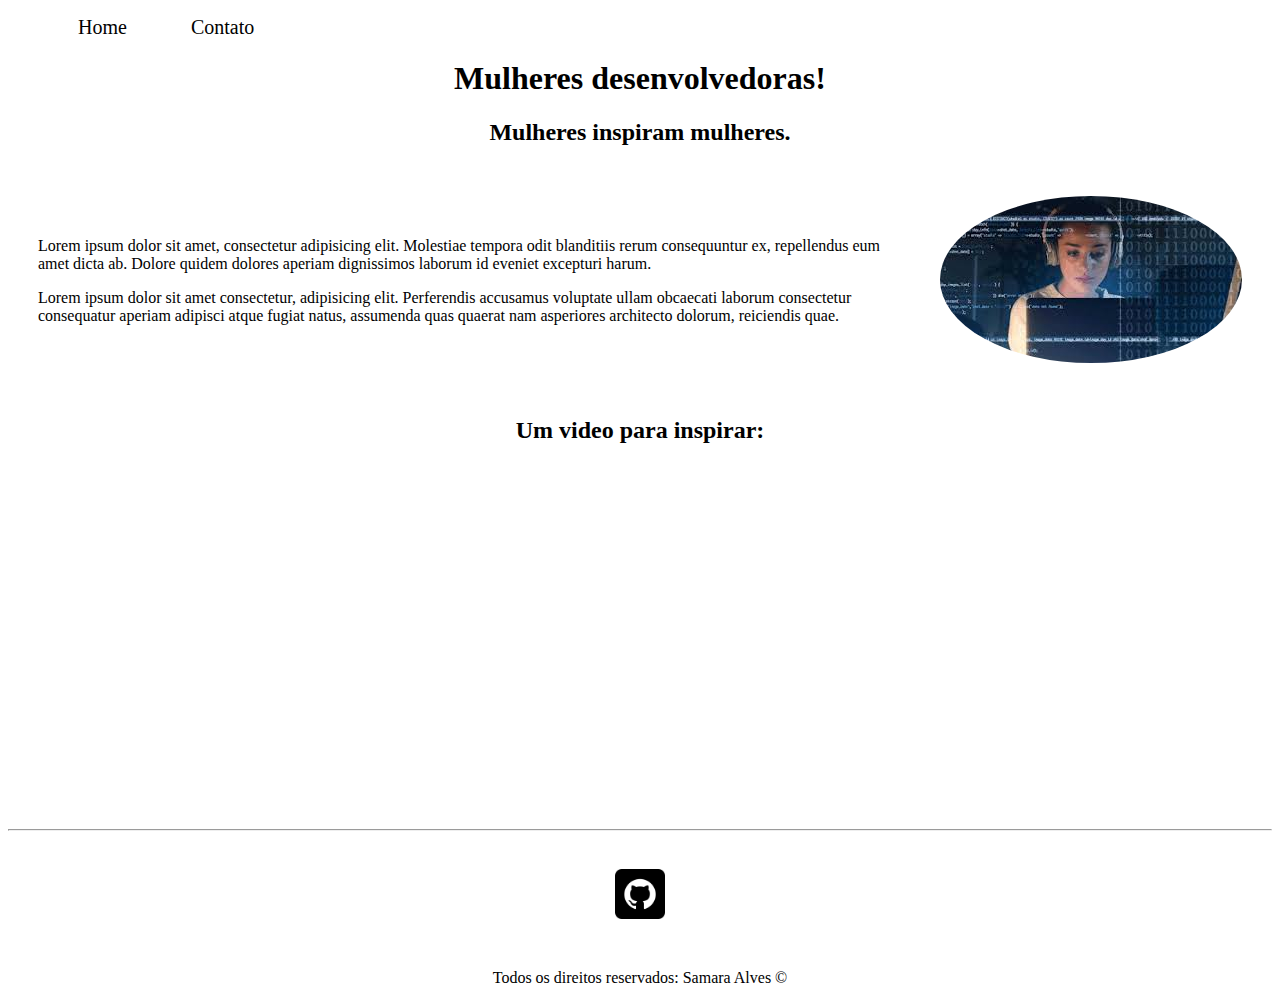
<file: index.html>
<!DOCTYPE html>
<html lang="pt-br">
<head>
    <meta charset="UTF-8">
    <meta http-equiv="X-UA-Compatible" content="IE=edge">
    <meta name="viewport" content="width=device-width, initial-scale=1.0">
    <title>Meu Perfil</title>
    <link rel="stylesheet" href="assets/css/style.css">      
</head>
<body>
    <ul id="menu">
<li>
<a href="index.html"> Home</a>

</li>
<li>
<a href="contato.html"> Contato</a>
</li>
    </ul>
   <h1 class="center">Mulheres desenvolvedoras!</h1> 
   <h2 class="center">Mulheres inspiram mulheres.</h2>
   <div class="container">
       <div class= p-30>
        <p class="justify">
            Lorem ipsum dolor sit amet, consectetur adipisicing elit. Molestiae tempora odit blanditiis rerum consequuntur ex, repellendus eum amet dicta ab. Dolore quidem dolores aperiam dignissimos laborum id eveniet excepturi harum.
            </p>
            <p>
            Lorem ipsum dolor sit amet consectetur, adipisicing elit. Perferendis accusamus voluptate ullam obcaecati laborum consectetur consequatur aperiam adipisci atque fugiat natus, assumenda quas quaerat nam asperiores architecto dolorum, reiciendis quae.
        </p>
        </div>
<div>
    <img class="br-50 p-30" src="assets/imagens/imagemdesenvolvedora.jpg" alt="Foto inspiração da pagina">
</div>
       </div>
    
   

    </div>
  

   <h2 class="center">Um video para inspirar:</h2>
   <div class="container mb-50">
   <iframe width="560" 
   height="315" src="https://www.youtube.com/embed/Qq9h2vVBZmQ" 
   title="YouTube video player" frameborder="0" 
   allow="accelerometer; autoplay; clipboard-write; encrypted-media; gyroscope; 
   picture-in-picture" 
   allowfullscreen>
   </iframe>
</div>

<hr/>
<footer>

    <div class="container">
    <a href="https://github.com/Samara-Alves">
    <img class="tm-social p-30" src="assets/imagens/github.png" 
    alt="Logo do Github">  
</a>

    </div>
    <p class="center"> 
    Todos os direitos reservados: Samara Alves &copy;

</p>

   
</footer>
</iframe>


</body>
</html>
</file>
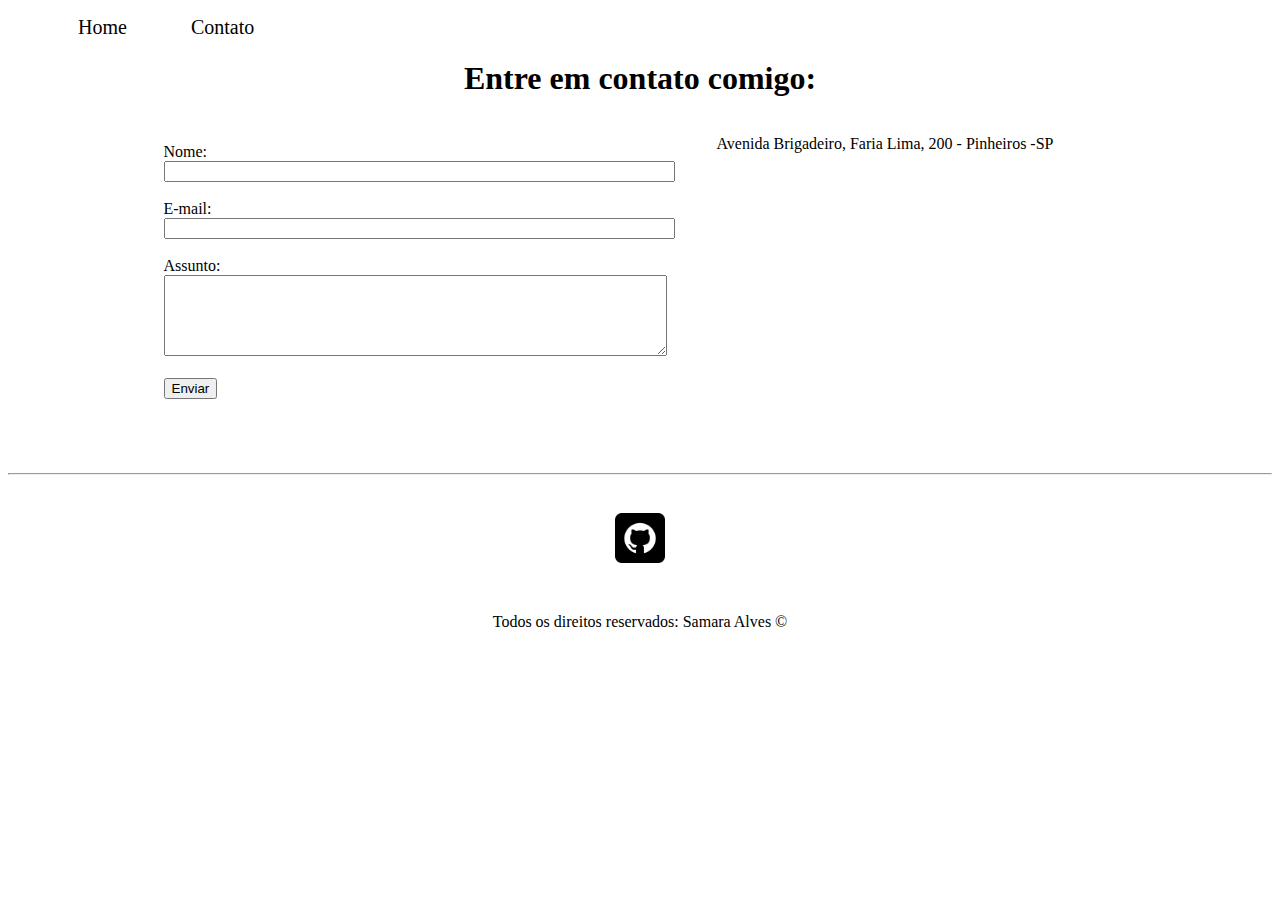
<file: contato.html>
<!DOCTYPE html>
<html lang="pt-br">
<head>
    <meta charset="UTF-8">
    <meta http-equiv="X-UA-Compatible" content="IE=edge">
    <meta name="viewport" content="width=device-width, initial-scale=1.0">
    <title>Contato</title>
    <link rel="stylesheet" href="assets/css/style.css">
</head>
<body>
    <ul id="menu">
        <li>
            <a href="index.html" > Home</a>
        </li>
        <li>
            <a href="contato.html" > Contato</a>
        </li>
    </ul>

    <h1 class="center">Entre em contato comigo:</h1> 
    
    <div class="container mb-50">
        <div>
            
            <form>
                <label for="nome">Nome:</label><br>
                <input type="text" id="nome" onkeyup='validaNome()'>
                <div id='txtNome'></div>
                <br>
                <label for="email">E-mail:</label><br>
                <input type="email" id="email" onkeyup='validaEmail()'>
                <div id='txtEmail'></div>
                <br>
                <label for="assunto">Assunto:</label> <br>
                <textarea name="assunto" id="assunto" cols="60" rows="5" onkeyup="validaAssunto()"></textarea>
                <div id='txtAssunto'></div>
                <br>
                <button onclick="enviar()">Enviar</button>
            </form>
        </div>
        <div class="ml-50">
            
            <p>Avenida Brigadeiro, Faria Lima, 200 - Pinheiros -SP</p>
            <iframe src="https://www.google.com/maps/embed?pb=!1m18!1m12!1m3!1d3657.2116606933973!2d-46.69789128502232!3d-23.56084048468321!2m3!1f0!2f0!3f0!3m2!1i1024!2i768!4f13.1!3m3!1m2!1s0x94ce57a4be4156b1%3A0x7abddf0dea0ab437!2sAv.%20Brg.%20Faria%20Lima%2C%20200%20-%20Pinheiros%2C%20S%C3%A3o%20Paulo%20-%20SP%2C%2005426-200!5e0!3m2!1spt-BR!2sbr!4v1647452122531!5m2!1spt-BR!2sbr"
             width="400" height="250" style="border:0;"
             allowfullscreen="" loading="lazy" id='mapa' onmousemove="mapaZoom()" onmouseout="mapaNormal()">
            </iframe>
        </div>
    </div>  
    
    <hr>
    <footer>

        <div class="container">
        <a href="https://github.com/Samara-Alves">
        <img class="tm-social p-30" src="assets/imagens/github.png" 
        alt="Logo do Github">  
    </a>
    
        </div>
        <p class="center"> 
        Todos os direitos reservados: Samara Alves &copy;
    
    </p>
</footer>


<script src="assets/js/script.js">

</script>
</body>
</html>
</file>
<file: assets/css/style.css>
/*Estilos d página index.html*/
.center {
    text-align: center;
}
.justify{
    text-align: justify;
}
.container{
    display: flex;
    flex-flow: row;
    justify-content: center;
    align-items:center;
}

#menu li{
    display: inline;
    padding: 30px;
  }
#menu li a {
    text-decoration: none;
    color: black;
    font-size: 20px;
}
#menu li a:hover{
    color: grey;
}
.p-30 {
    padding: 30px;
}
.br-50 {
    border-radius: 50%;
}

.tm-social {
    width: 50px;
    height: 50px;
}

.mb-50{
    margin-bottom: 50px;
}

/* Estilo da página de contato.html*/

.ml-50{
    margin-left: 50px;
}
</file>
